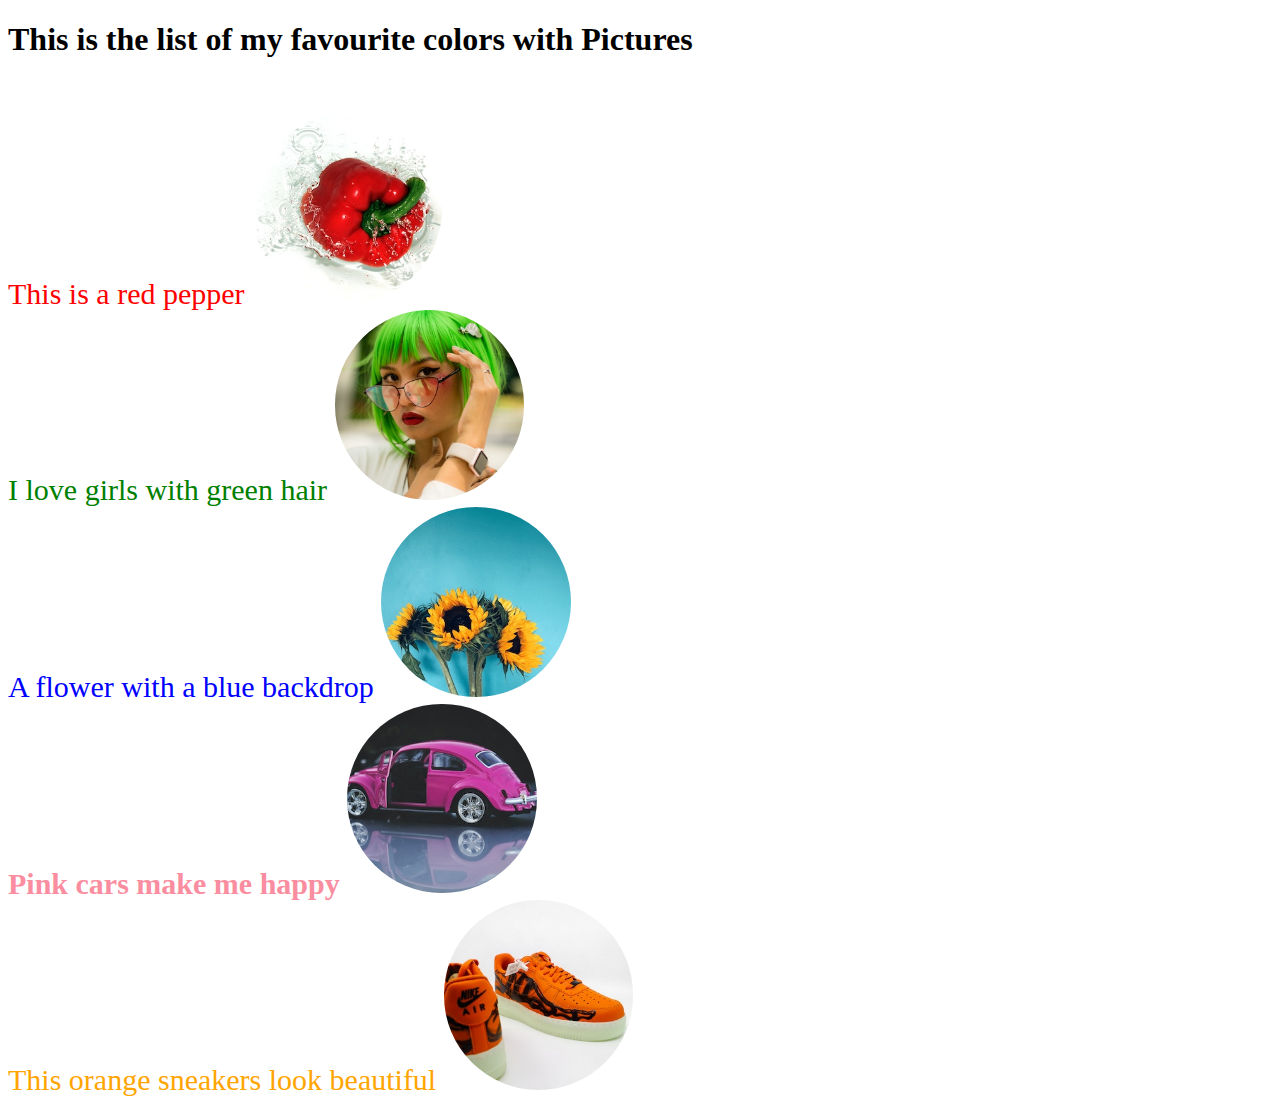
<file: index.html>
<!DOCTYPE html>
<html lang="en">
<head>
    <meta charset="UTF-8">
    <meta http-equiv="X-UA-Compatible" content="IE=edge">
    <meta name="viewport" content="width=device-width, initial-scale=1.0">
    <title>Stutern HTML Project-2</title>
</head>
<body>
            <main>
                            <h1>This is the list of my favourite colors with Pictures</h1>
                           
                            <ul style="display: inline; list-style: none; font-size: 30px;">
                                <li style="color: red;"> This is a red pepper
                                         <img src="Assets/pexels-anthony-)-132431.jpg" alt="Red pepper" width="15%"  style="border-radius: 200px;">
                                   </li>
                                   <li style="color: green;">
                                          I love girls with green hair
                                                <img src="Assets/pexels-jeremy-royan-2741036.jpg" alt="Green haired girl" width="15%"  style="border-radius: 200px;">
                                   </li>
                                   <li style="color: blue;">
                                         A flower with a blue backdrop
                                          <img src="Assets/pexels-lydia-bond-1550618.jpg" alt="flower" width="15%"  style="border-radius: 200px;">
                                   </li>
                                   <li style="color: rgb(250, 142, 160);">
                                           <span style="font-weight: bold;"> Pink cars make me happy </span>
                                           <img src="Assets/pexels-revac-film's&photography-133025.jpg" alt="A pink car" width="15%"  style="border-radius: 200px;">
                                   </li>
                                   <li style="color: orange;">
                                          This orange sneakers look beautiful 
                                            <img src="Assets/pexels-ox-street-6050922.jpg" alt="orange sneakers" width="15%"  style="border-radius: 200px;">
                                   </li>
                            </ul>
            </main>
</body>
</html>
</file>
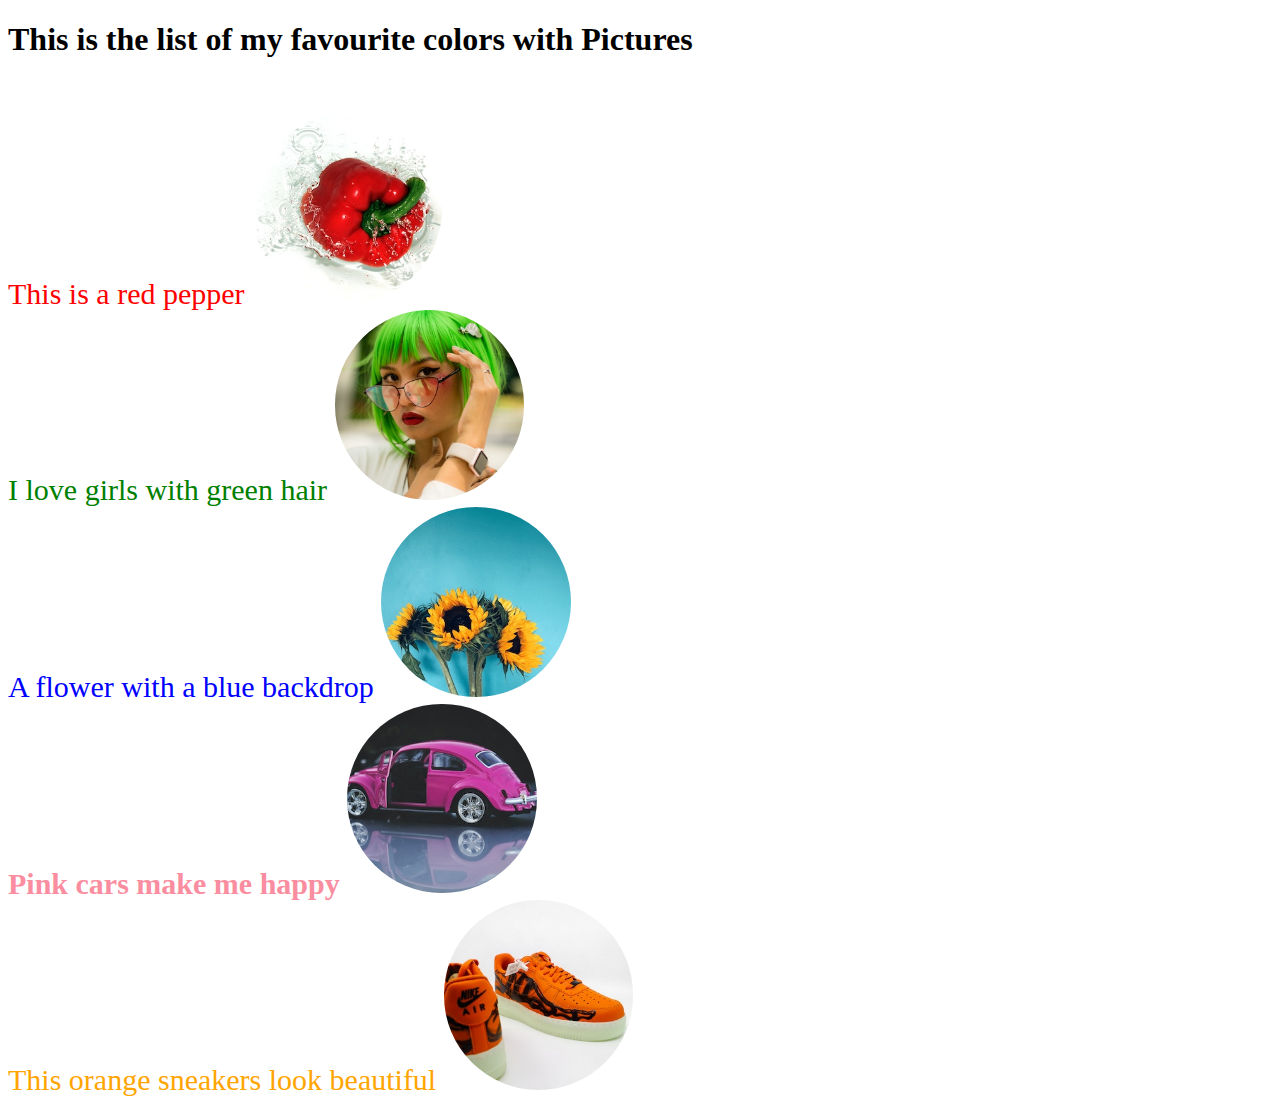
<file: external.html>
<!DOCTYPE html>
<html lang="en">
<head>
    <meta charset="UTF-8">
    <meta http-equiv="X-UA-Compatible" content="IE=edge">
    <meta name="viewport" content="width=device-width, initial-scale=1.0">
    <title>Stutern HTML Project-2</title>
    <link rel="stylesheet" href="style.css">
</head>
<body>
    <main>
    <h1>This is the list of my favourite colors with Pictures</h1>
   
    <ul>
        <li class="list1"> This is a red pepper
                 <img src="Assets/pexels-anthony-)-132431.jpg" alt="Red pepper">
           </li>
           <li class="list2">
                  I love girls with green hair
                        <img src="Assets/pexels-jeremy-royan-2741036.jpg" alt="Green haired girl">
           </li>
           <li class="list3">
                 A flower with a blue backdrop
                  <img src="Assets/pexels-lydia-bond-1550618.jpg" alt="flower">
           </li>
           <li class="list4">
                   <span> Pink cars make me happy </span>
                   <img src="Assets/pexels-revac-film's&photography-133025.jpg" alt="A pink car" >
           </li>
           <li class="list5">
                  This orange sneakers look beautiful 
                    <img src="Assets/pexels-ox-street-6050922.jpg" alt="orange sneakers" >
           </li>
    </ul>
</main>
</body>
</html>
</file>
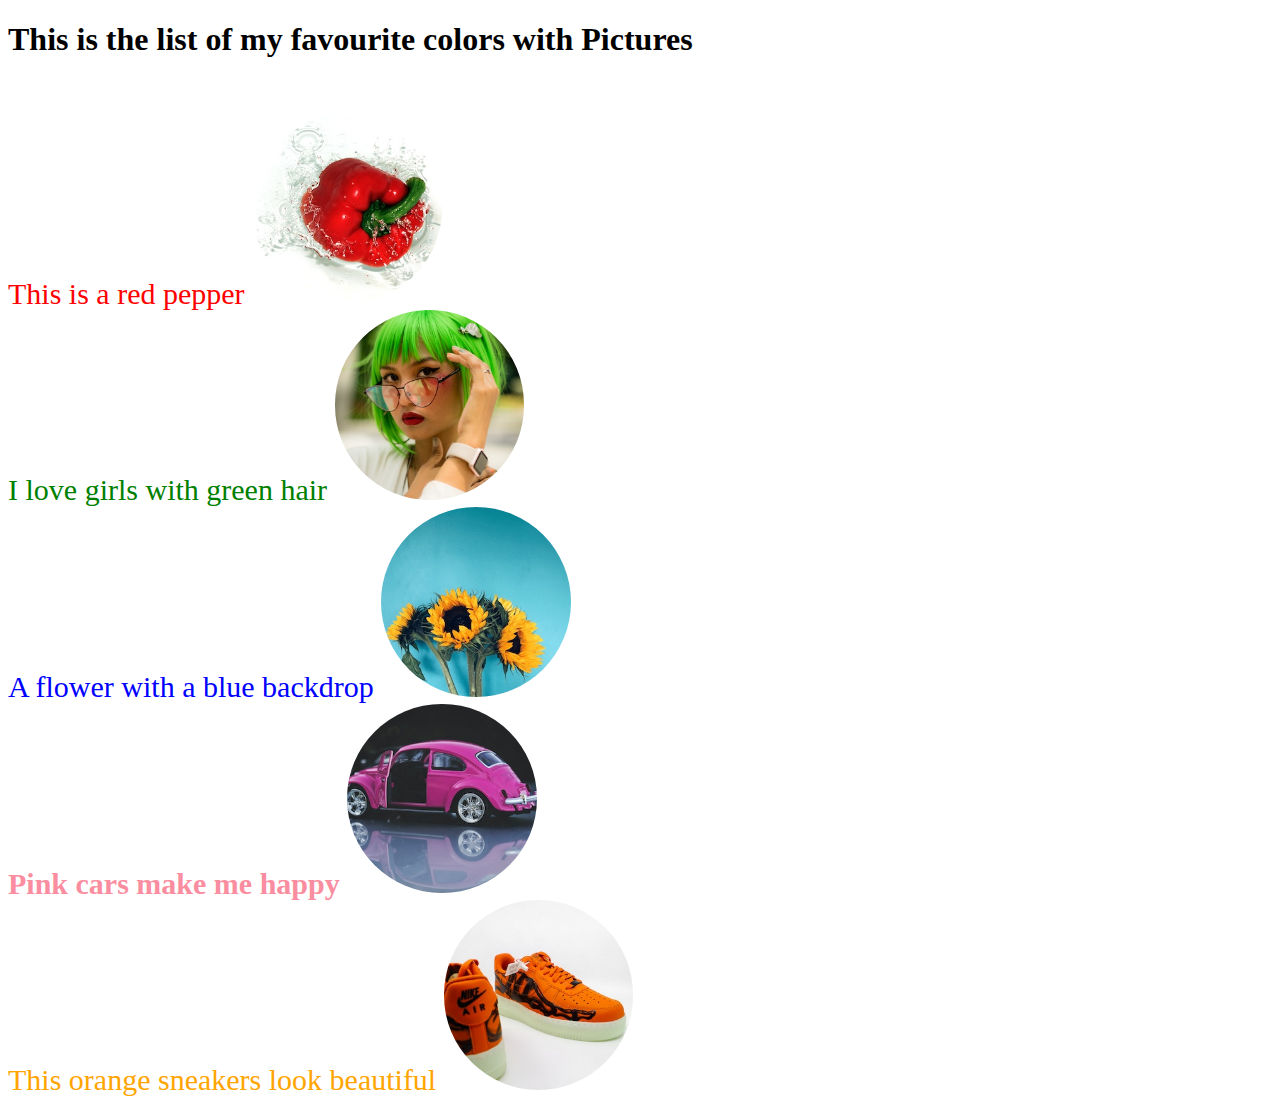
<file: internal.html>
<!DOCTYPE html>
<html lang="en">
<head>
    <meta charset="UTF-8">
    <meta http-equiv="X-UA-Compatible" content="IE=edge">
    <meta name="viewport" content="width=device-width, initial-scale=1.0">
    <title>Stutern HTML Project-2</title>
</head>
<style>
        ul {
            display: inline;
            list-style-type: none;
            font-size: 30px;
        }
        .list1 {
            color: red;
        }
        .list1 img {
            width: 15%;
            border-radius: 200px;
        }
        .list2 {
            color: green;
        }
        .list2 img {
            width: 15%;
            border-radius: 200px;
        }
        .list3 {
            color: blue;
        }
        .list3 img {
            width: 15%;
            border-radius: 200px;
        }
        .list4 {
            color: rgb(250, 142, 160);
        }
        .list4 img {
            width: 15%;
            border-radius: 200px;
        }
        span {
            font-weight: bold;
        }
        .list5 {
            color: orange;
        }
        .list5 img {
            width: 15%;
            border-radius: 200px;
        }
</style>
<body>
            <main>
                            <h1>This is the list of my favourite colors with Pictures</h1>
                           
                            <ul>
                                <li class="list1"> This is a red pepper
                                         <img src="Assets/pexels-anthony-)-132431.jpg" alt="Red pepper">
                                   </li>
                                   <li class="list2">
                                          I love girls with green hair
                                                <img src="Assets/pexels-jeremy-royan-2741036.jpg" alt="Green haired girl">
                                   </li>
                                   <li class="list3">
                                         A flower with a blue backdrop
                                          <img src="Assets/pexels-lydia-bond-1550618.jpg" alt="flower">
                                   </li>
                                   <li class="list4">
                                           <span> Pink cars make me happy </span>
                                           <img src="Assets/pexels-revac-film's&photography-133025.jpg" alt="A pink car" >
                                   </li>
                                   <li class="list5">
                                          This orange sneakers look beautiful 
                                            <img src="Assets/pexels-ox-street-6050922.jpg" alt="orange sneakers" >
                                   </li>
                            </ul>
            </main>
</body>
</html>
</file>
<file: style.css>
ul {
    display: inline;
    list-style-type: none;
    font-size: 30px;
}
.list1 {
    color: red;
}
.list1 img {
    width: 15%;
    border-radius: 200px;
}
.list2 {
    color: green;
}
.list2 img {
    width: 15%;
    border-radius: 200px;
}
.list3 {
    color: blue;
}
.list3 img {
    width: 15%;
    border-radius: 200px;
}
.list4 {
    color: rgb(250, 142, 160);
}
.list4 img {
    width: 15%;
    border-radius: 200px;
}
span {
    font-weight: bold;
}
.list5 {
    color: orange;
}
.list5 img {
    width: 15%;
    border-radius: 200px;
}
</file>
